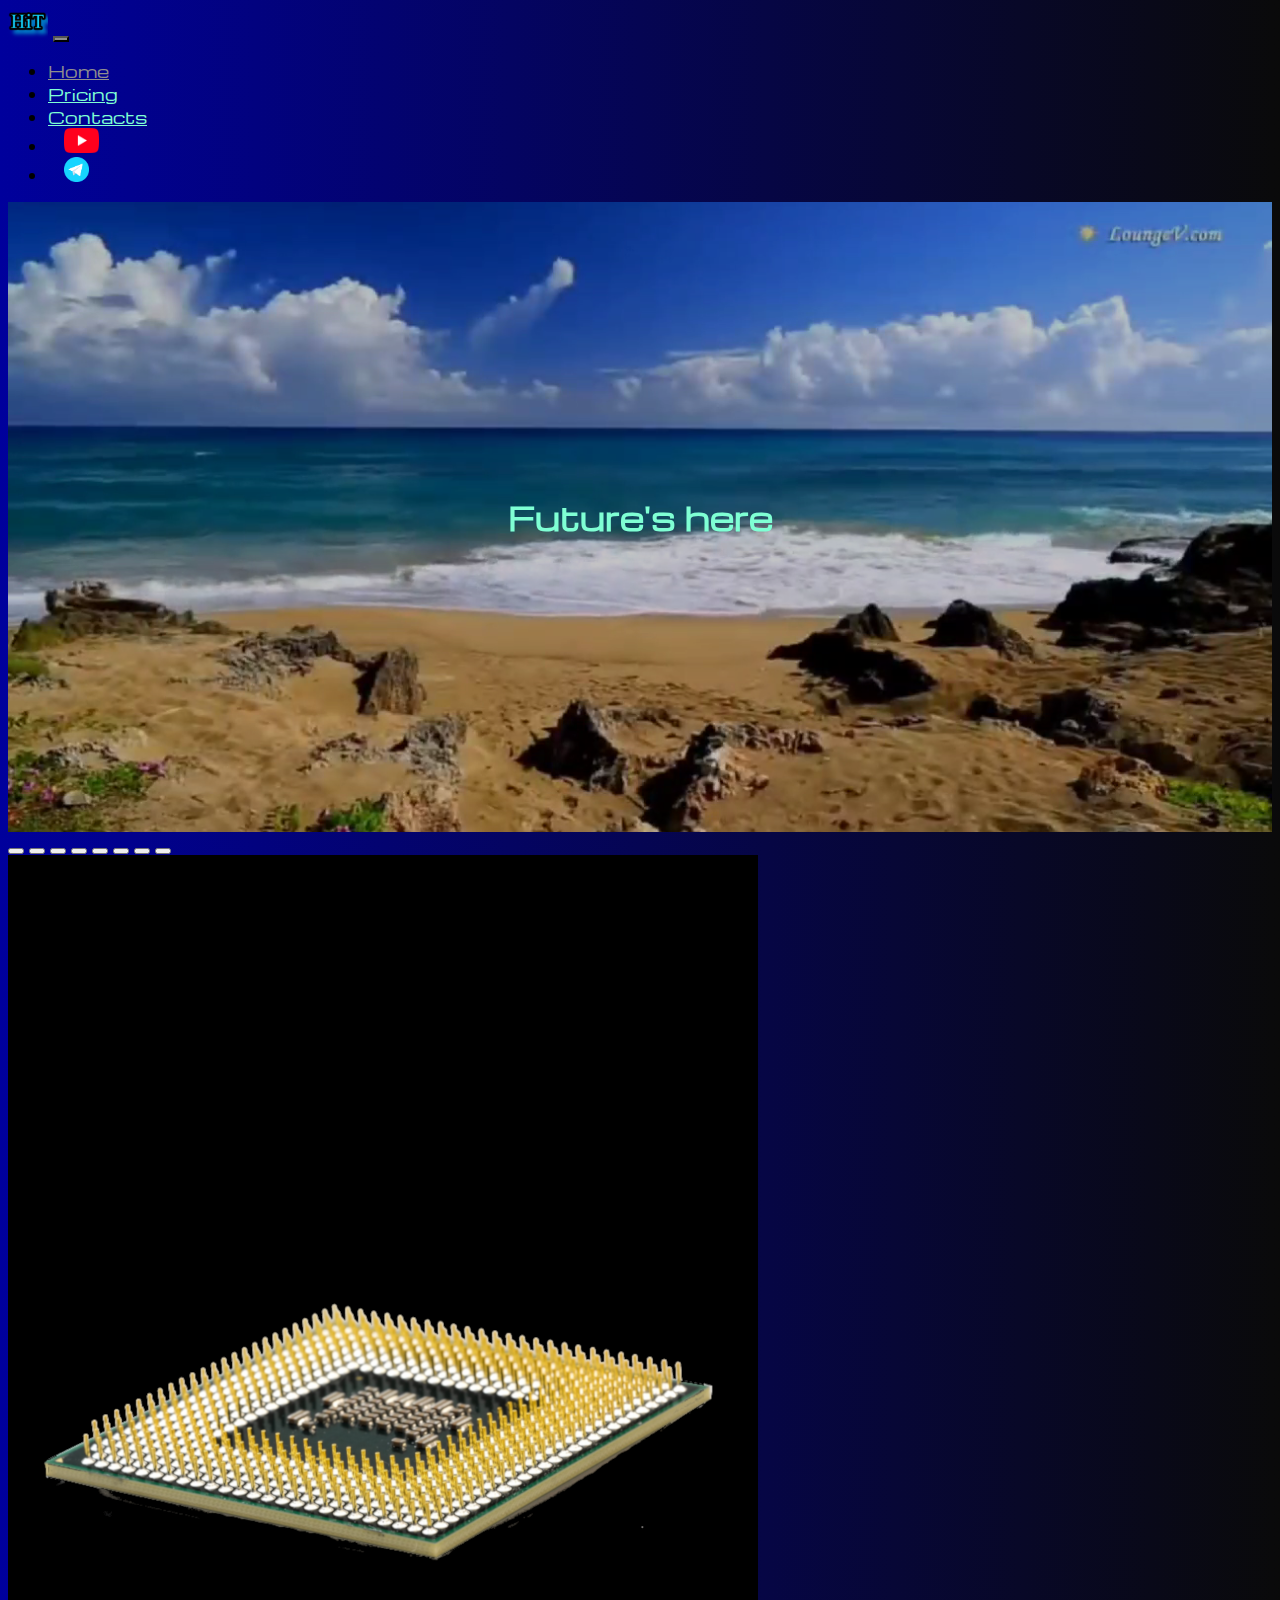
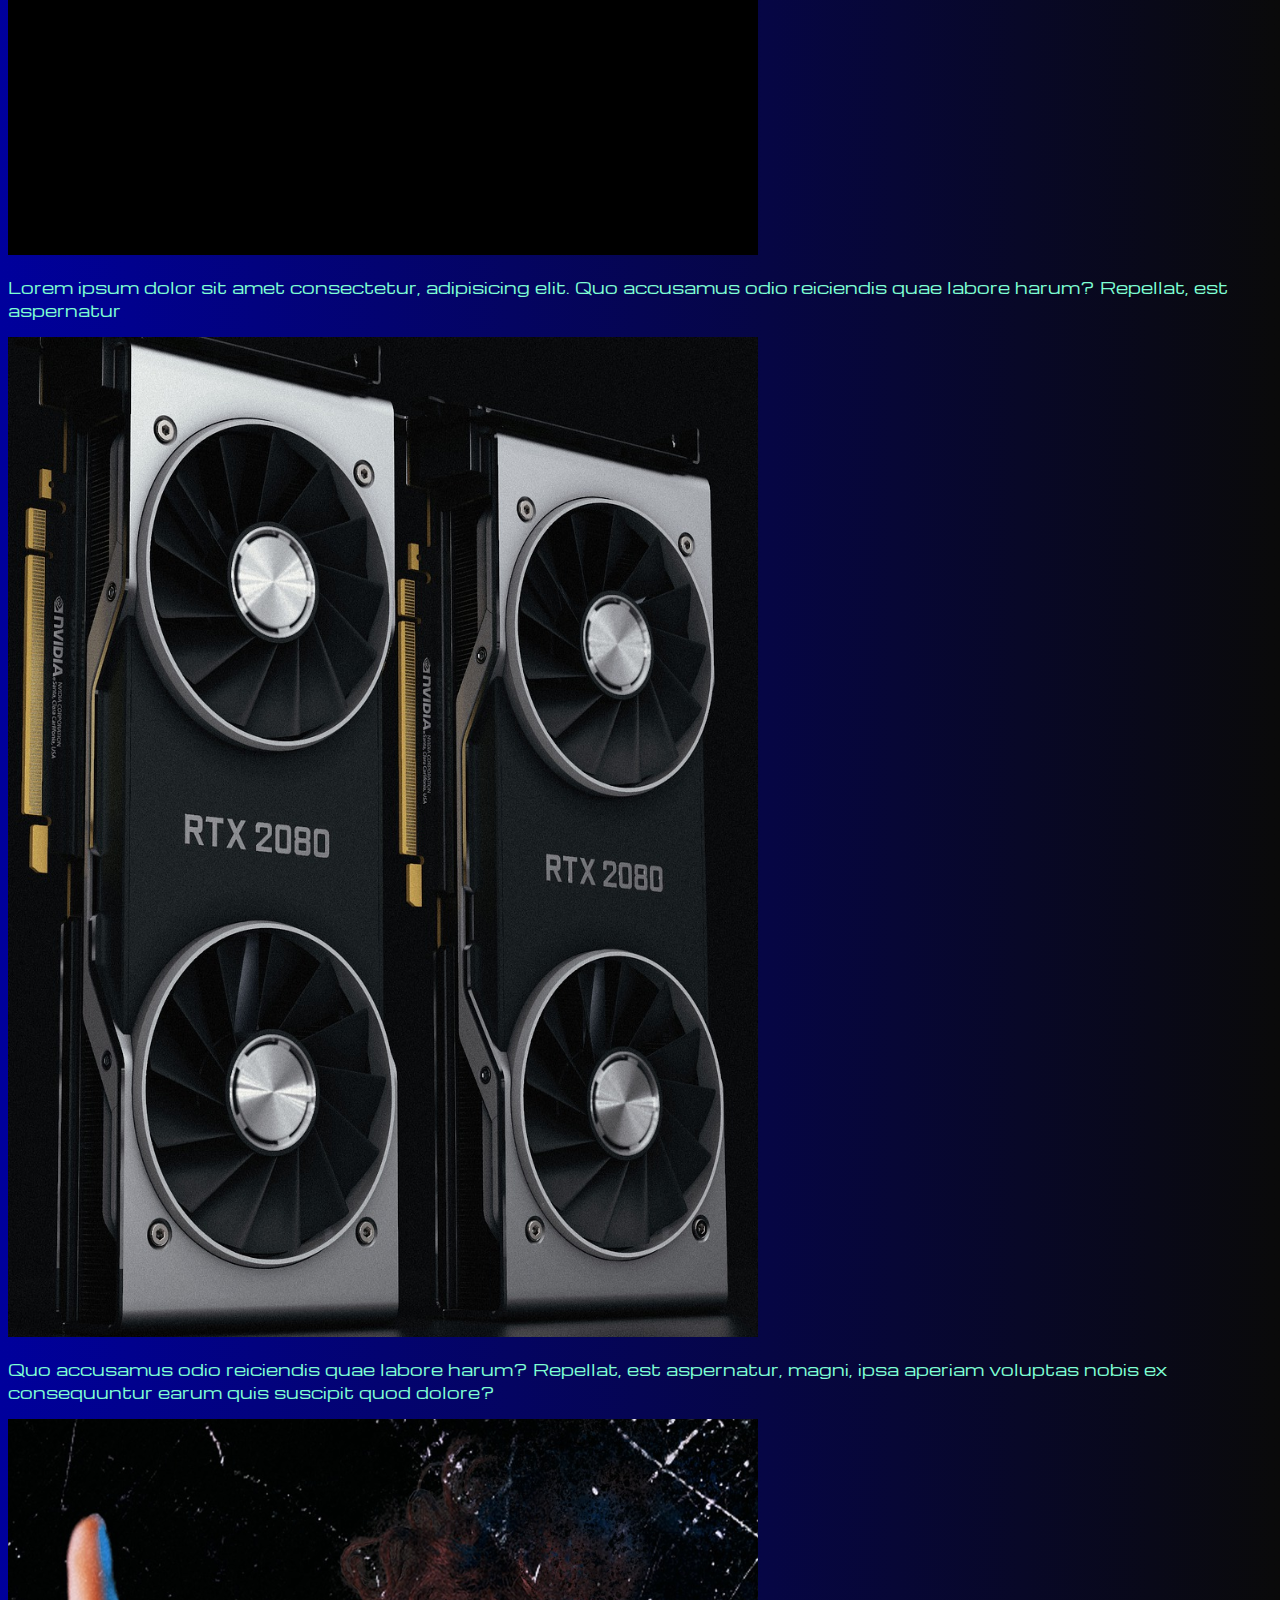
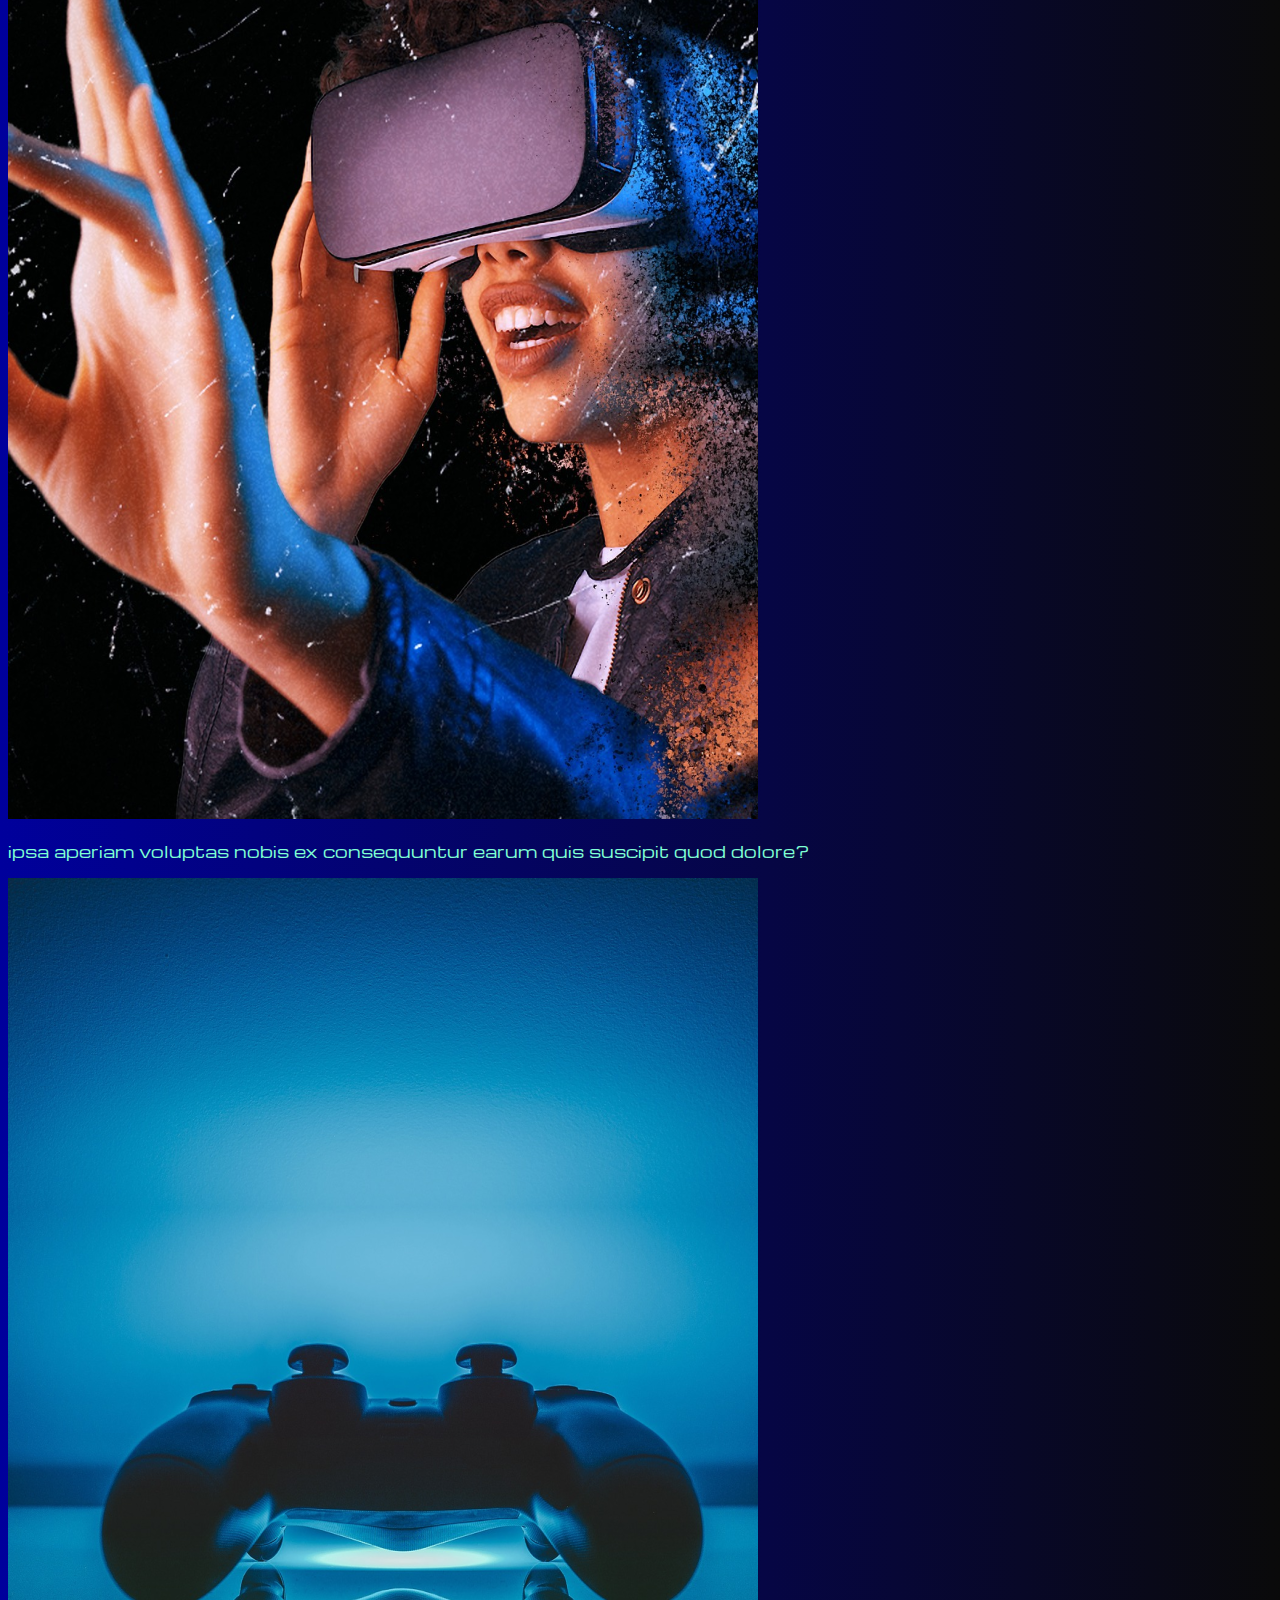
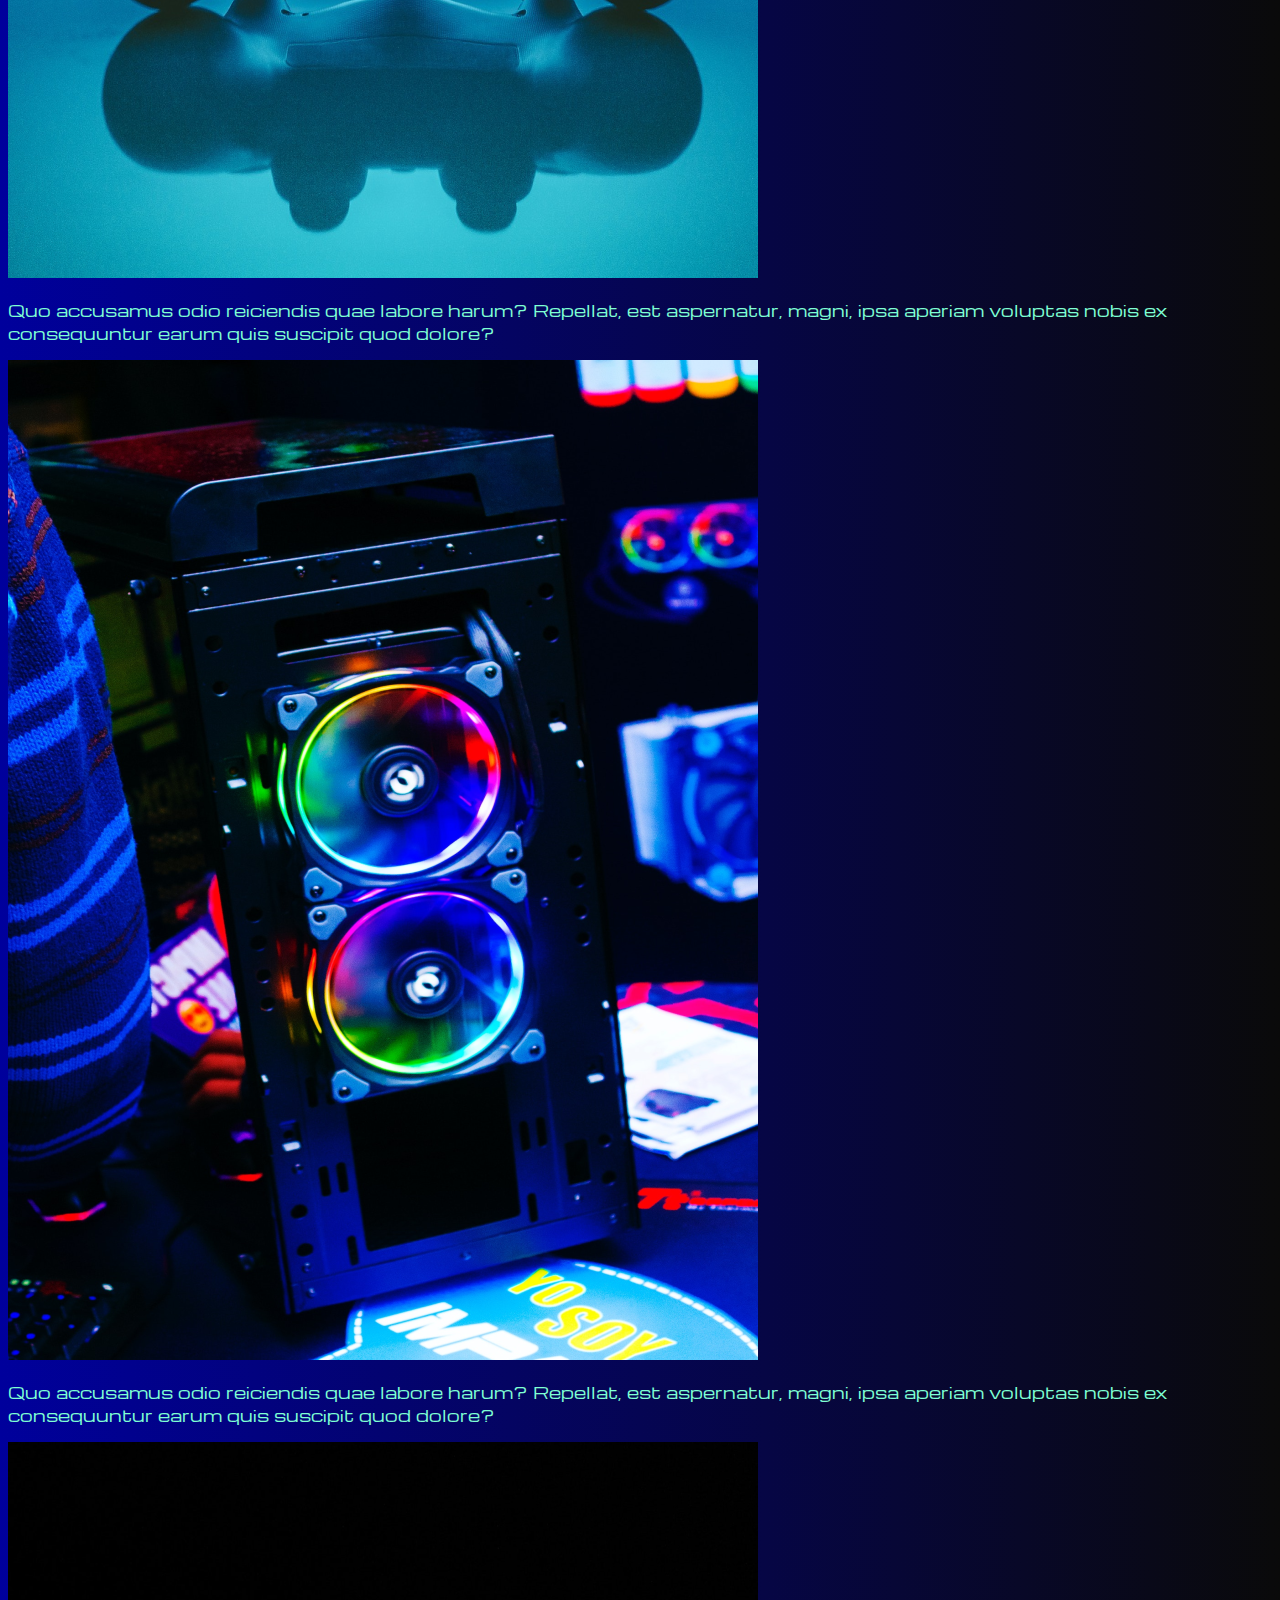
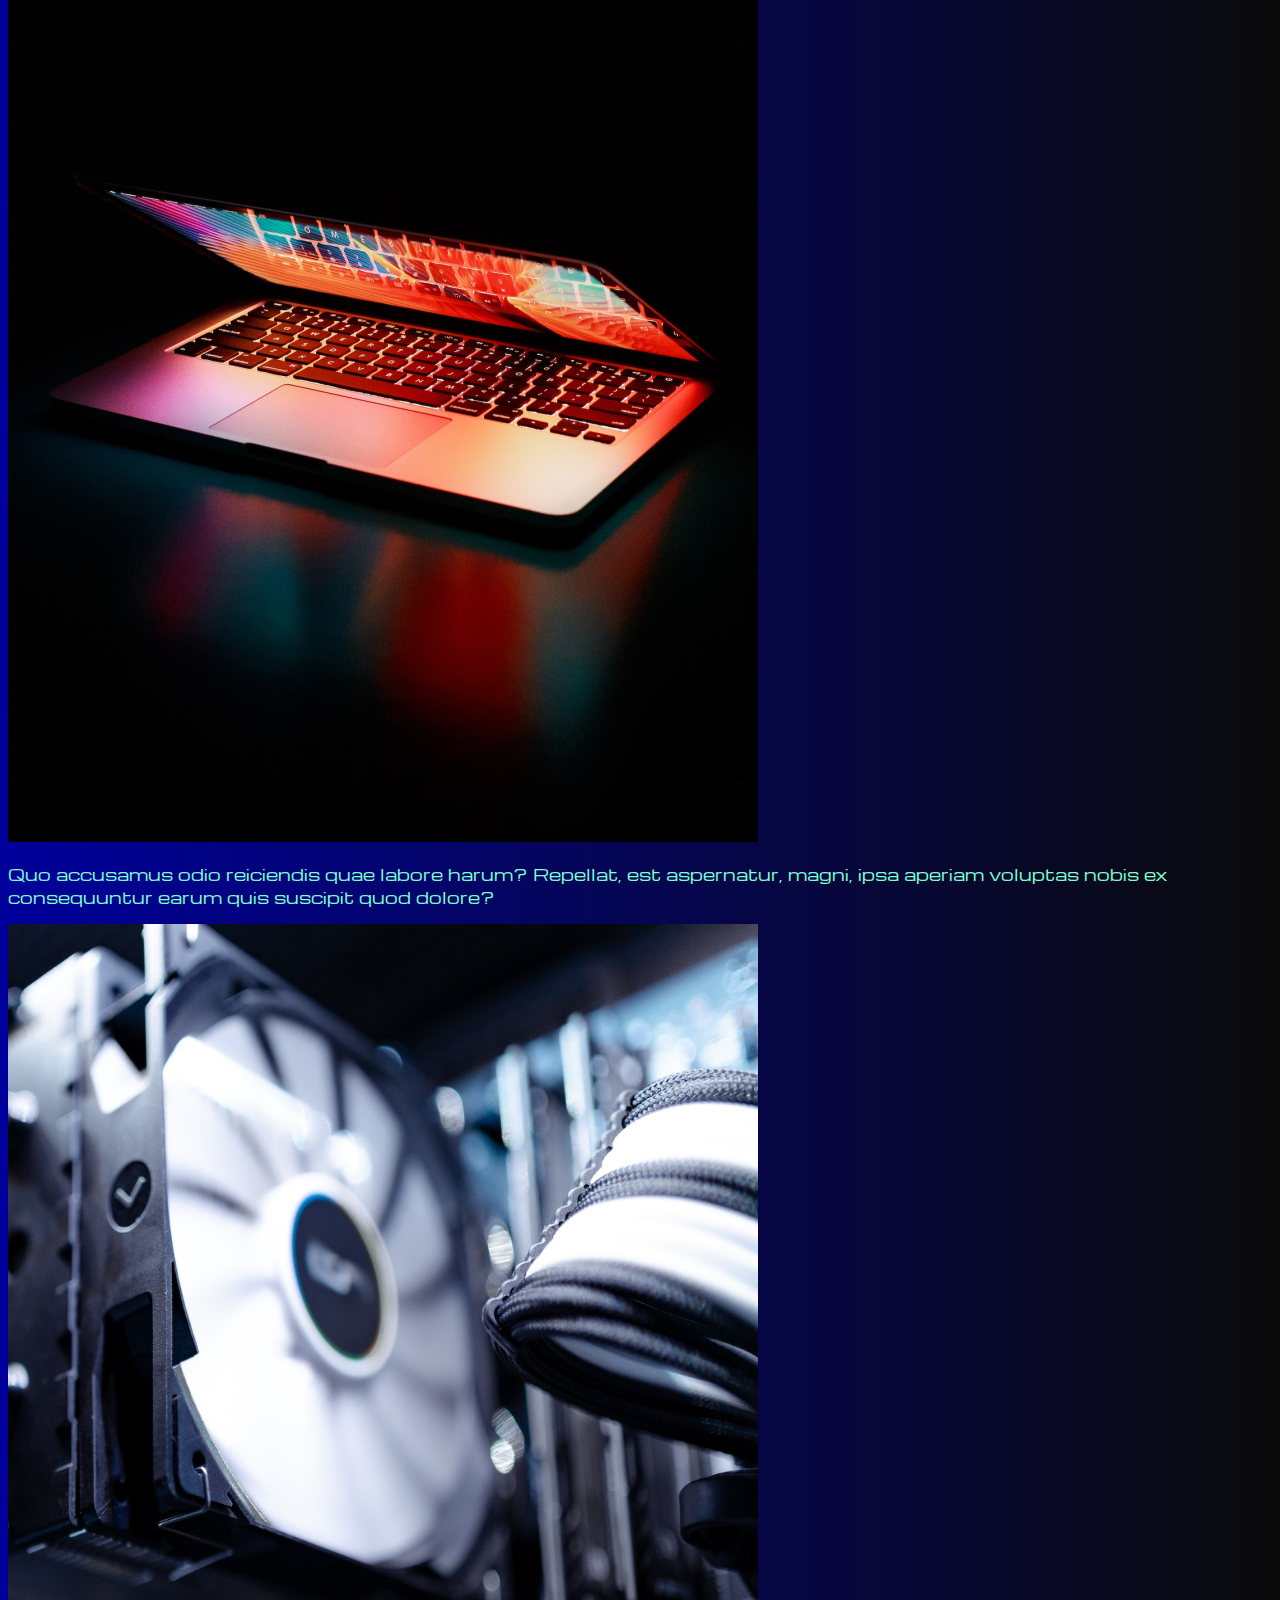
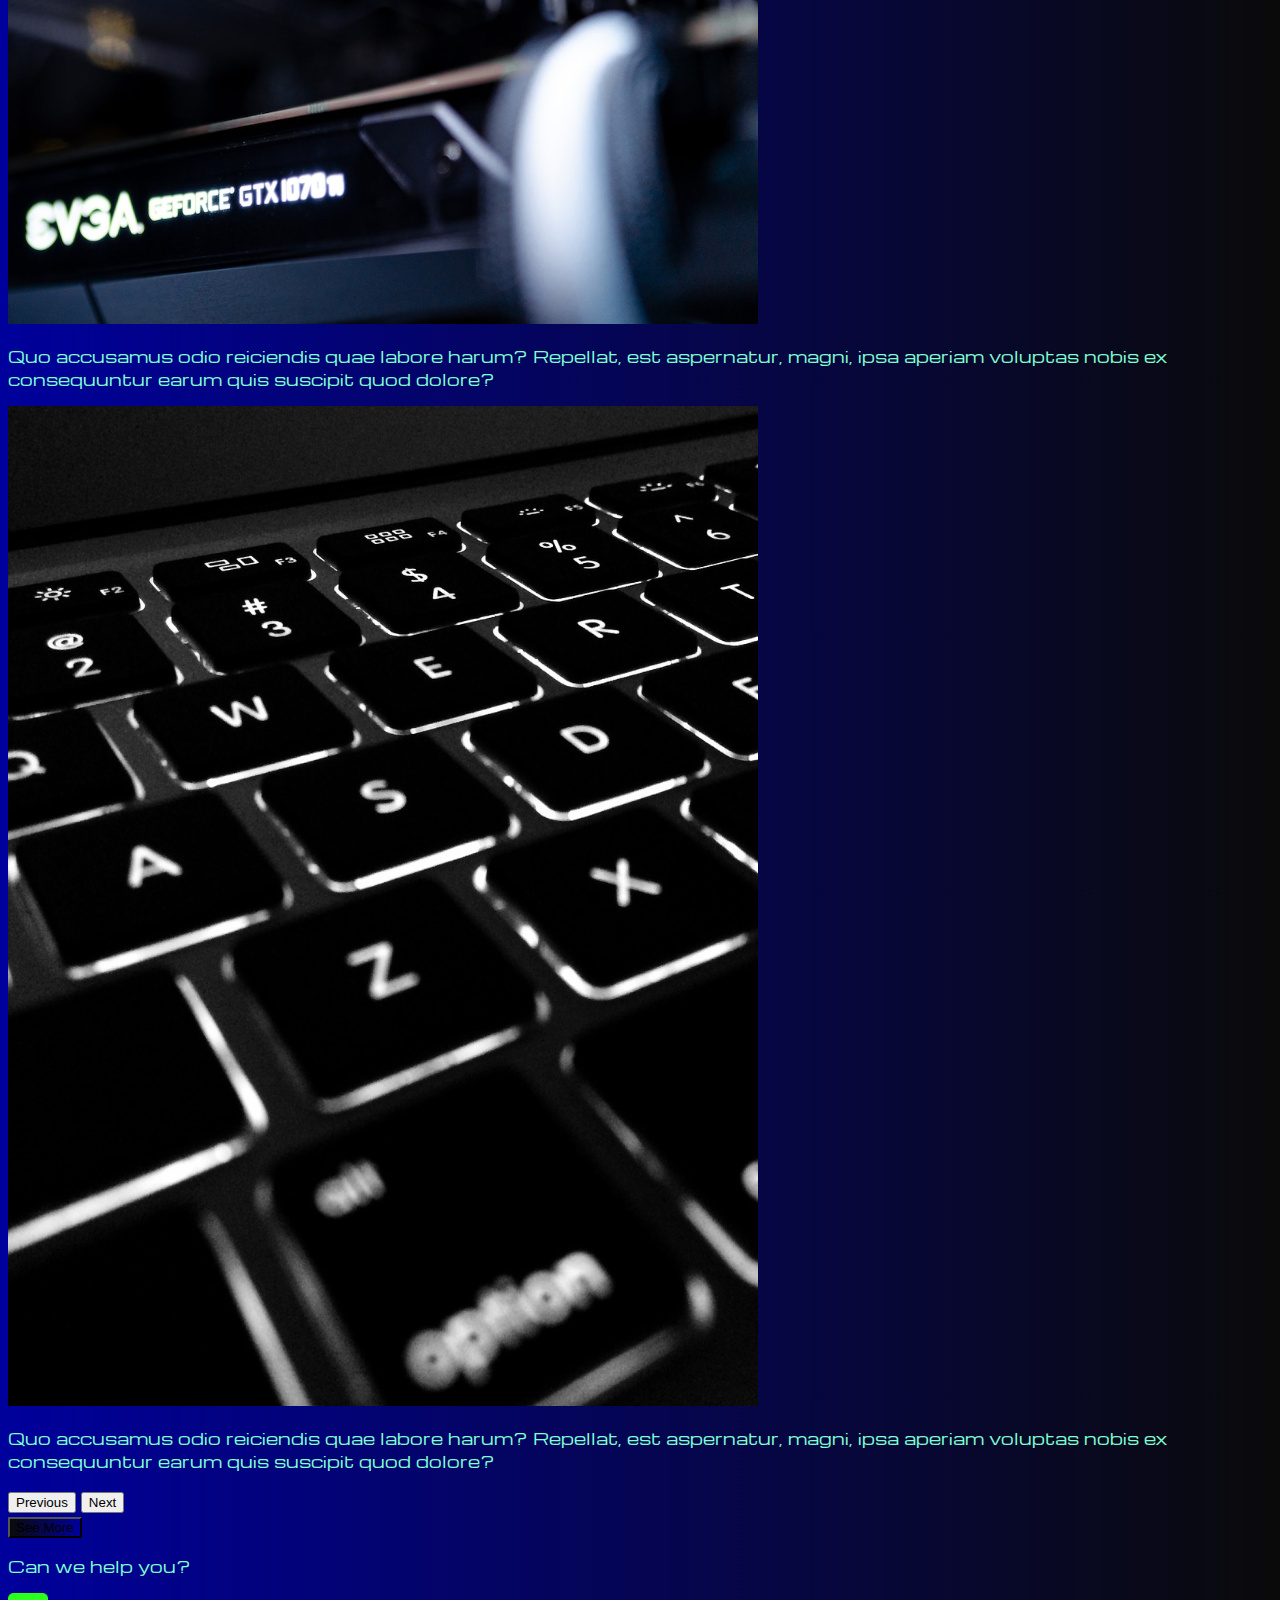
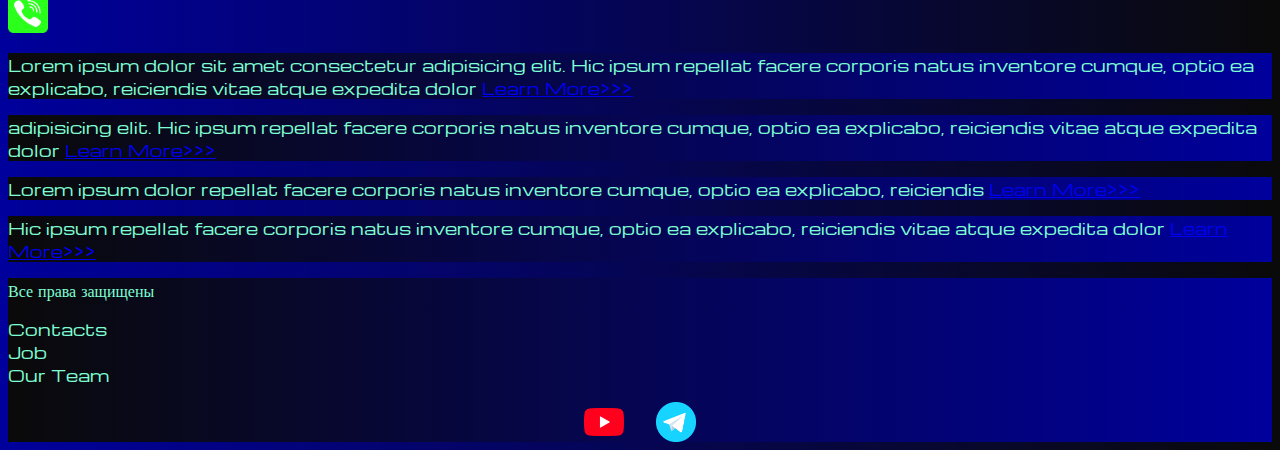
<file: index.html>
<!DOCTYPE html>
<html lang="en">

<head>
  <meta charset="UTF-8">
  <meta http-equiv="X-UA-Compatible" content="IE=edge">
  <meta name="viewport" content="width=device-width, initial-scale=1.0">
  <link href="https://cdn.jsdelivr.net/npm/bootstrap@5.3.0-alpha1/dist/css/bootstrap.min.css" rel="stylesheet"
    integrity="sha384-GLhlTQ8iRABdZLl6O3oVMWSktQOp6b7In1Zl3/Jr59b6EGGoI1aFkw7cmDA6j6gD" crossorigin="anonymous">
  <link rel="stylesheet" href="stales/mycss.css">
  <link rel="stylesheet" href="stales/bgvideo.css">

  <link rel="apple-touch-icon" sizes="180x180" href="files/favicon/apple-touch-icon.png">
  <link rel="icon" type="image/png" sizes="32x32" href="files/favicon/favicon-32x32.png">
  <link rel="icon" type="image/png" sizes="16x16" href="files/favicon/favicon-16x16.png">
  <link rel="manifest" href="files/favicon/site.webmanifest">



  <title>HiT</title>
</head>

<body>
  <header>
    <nav class="navbar navbar-expand-lg bg-dark">
      <div class="container-fluid">
        <a class="navbar-brand" href="/"><img src="files/logo.png" alt="..."></a>
        <button class="navbar-toggler" type="button" data-bs-toggle="collapse" data-bs-target="#navbarNavAltMarkup"
          aria-controls="navbarNavAltMarkup" aria-expanded="false" aria-label="Toggle navigation">
          <span class="navbar-toggler-icon"></span>
        </button>
        <div class="collapse navbar-collapse" id="navbarNavAltMarkup">
          <ul class="navbar-nav">
            <li class="nav-item">
              <a class="nav-link active" aria-current="page" href="/">Home</a>
            </li>
            <li class="nav-item">
              <a class="nav-link" href="pricing.html">Pricing</a>
            </li>
            <li class="nav-item">
              <a class="nav-link" href="pricing.html">Contacts</a>
            </li>
            <li class="nav-item">
              <a class="nav-link" href="pricing.html">
                <img style="width: 35px; margin-inline: 1em;" src="files/yt.png" ;" alt="...">
              </a>
            </li>
            <li class="nav-item">
              <a class="nav-link" href="pricing.html">
                <img style="width: 25px; margin-inline: 1em;" src="files/tg.png" alt="...">
              </a>
            </li>
          </ul>
        </div>
      </div>
    </nav>
  </header>


  <section>
    <div class="bgvideo">
      <video src="video/video_2023-02-28_22-08-36.mp4" type="video/mp4" autoplay muted loop></video>
      <div class="effect"></div>
      <div class="video-text">
        <h1>Future's here</h1>
      </div>
    </div>

    <div class="container-fluid mt-4">
      <div class="row">
        <div class="col-lg-1">
        </div>

        <div class="col-lg-8 col-md-12">
          <div class="row">

            <div id="carouselExampleIndicators" class="carousel slide" data-bs-ride="true"="">
              <div class="carousel-indicators">
                <button type="button" data-bs-target="#carouselExampleIndicators" data-bs-slide-to="0" class="active"
                  aria-current="true" aria-label="Slide 1"></button>
                <button type="button" data-bs-target="#carouselExampleIndicators" data-bs-slide-to="1"
                  aria-label="Slide 2"></button>
                <button type="button" data-bs-target="#carouselExampleIndicators" data-bs-slide-to="2"
                  aria-label="Slide 3"></button>
                <button type="button" data-bs-target="#carouselExampleIndicators" data-bs-slide-to="3"
                  aria-label="Slide 4"></button>
                <button type="button" data-bs-target="#carouselExampleIndicators" data-bs-slide-to="4"
                  aria-label="Slide 5"></button>
                <button type="button" data-bs-target="#carouselExampleIndicators" data-bs-slide-to="5"
                  aria-label="Slide 6"></button>
                <button type="button" data-bs-target="#carouselExampleIndicators" data-bs-slide-to="6"
                  aria-label="Slide 7"></button>
                <button type="button" data-bs-target="#carouselExampleIndicators" data-bs-slide-to="7"
                  aria-label="Slide 8"></button>
              </div>
              <div class="carousel-inner">
                <div class="carousel-item active">
                  <div class="d-block w-100">
                    <div class="row">
                      <div class="col-lg-6 col-md-6">
                        <img src="images/cpu.png" class="w-100" alt="...">
                      </div>
                      <div class="col-lg-6 col-md-6 slide-text">
                        <p>Lorem ipsum dolor sit amet consectetur, adipisicing elit. Quo accusamus
                          odio reiciendis
                          quae labore harum? Repellat, est aspernatur</p>
                      </div>
                    </div>
                  </div>
                </div>
                <div class="carousel-item">
                  <div class="d-block w-100">
                    <div class="row">
                      <div class="col-lg-6 col-md-6">
                        <img src="images/gpu.png" class="w-100" alt="...">
                      </div>
                      <div class="col-lg-6 col-md-6 slide-text">
                        <p> Quo accusamus odio reiciendis quae labore harum? Repellat, est
                          aspernatur, magni, ipsa
                          aperiam voluptas nobis ex consequuntur earum quis suscipit quod dolore?</p>
                      </div>
                    </div>
                  </div>
                </div>
                <div class="carousel-item">
                  <div class="d-block w-100">
                    <div class="row">
                      <div class="col-lg-6 col-md-6">
                        <img src="images/vr.png" class="w-100" alt="...">
                      </div>
                      <div class="col-lg-6 col-md-6 slide-text">
                        <p>ipsa aperiam voluptas nobis ex consequuntur earum quis suscipit quod
                          dolore?</p>
                      </div>
                    </div>
                  </div>
                </div>
                <div class="carousel-item">
                  <div class="d-block w-100">
                    <div class="row">
                      <div class="col-lg-6 col-md-6">
                        <img src="images/controller.png" class="w-100" alt="...">
                      </div>
                      <div class="col-lg-6 col-md-6 slide-text">
                        <p> Quo accusamus odio reiciendis quae labore harum? Repellat, est
                          aspernatur, magni, ipsa
                          aperiam voluptas nobis ex consequuntur earum quis suscipit quod dolore?</p>
                      </div>
                    </div>
                  </div>
                </div>
                <div class="carousel-item">
                  <div class="d-block w-100">
                    <div class="row">
                      <div class="col-lg-6 col-md-6">
                        <img src="images/gaming pc.png" class="w-100" alt="...">
                      </div>
                      <div class="col-lg-6 col-md-6 slide-text">
                        <p> Quo accusamus odio reiciendis quae labore harum? Repellat, est
                          aspernatur, magni, ipsa
                          aperiam voluptas nobis ex consequuntur earum quis suscipit quod dolore?</p>
                      </div>
                    </div>
                  </div>
                </div>
                <div class="carousel-item">
                  <div class="d-block w-100">
                    <div class="row">
                      <div class="col-lg-6 col-md-6">
                        <img src="images/laptop.png" class="w-100" alt="...">
                      </div>
                      <div class="col-lg-6 col-md-6 slide-text">
                        <p> Quo accusamus odio reiciendis quae labore harum? Repellat, est
                          aspernatur, magni, ipsa
                          aperiam voluptas nobis ex consequuntur earum quis suscipit quod dolore?</p>
                      </div>
                    </div>
                  </div>
                </div>
                <div class="carousel-item">
                  <div class="d-block w-100">
                    <div class="row">
                      <div class="col-lg-6 col-md-6">
                        <img src="images/other.png" class="w-100" alt="...">
                      </div>
                      <div class="col-lg-6 col-md-6 slide-text">
                        <p> Quo accusamus odio reiciendis quae labore harum? Repellat, est
                          aspernatur, magni, ipsa
                          aperiam voluptas nobis ex consequuntur earum quis suscipit quod dolore?</p>
                      </div>
                    </div>
                  </div>
                </div>
                <div class="carousel-item">
                  <div class="d-block w-100">
                    <div class="row">
                      <div class="col-lg-6 col-md-6">
                        <img src="images/acc.png" class="w-100" alt="...">
                      </div>
                      <div class="col-lg-6 col-md-6 slide-text">
                        <p> Quo accusamus odio reiciendis quae labore harum? Repellat, est
                          aspernatur, magni, ipsa
                          aperiam voluptas nobis ex consequuntur earum quis suscipit quod dolore?</p>
                      </div>
                    </div>
                  </div>
                </div>
              </div>
              <button class="carousel-control-prev" type="button" data-bs-target="#carouselExampleIndicators"
                data-bs-slide="prev">
                <span class="carousel-control-prev-icon" aria-hidden="true"></span>
                <span class="visually-hidden">Previous</span>
              </button>
              <button class="carousel-control-next" type="button" data-bs-target="#carouselExampleIndicators"
                data-bs-slide="next">
                <span class="carousel-control-next-icon" aria-hidden="true"></span>
                <span class="visually-hidden">Next</span>
              </button>
            </div>

            <div class="col-lg-12 col-md-12 text-center mt-4">
              <button type="button" class="btn btn-outline-primary btn-lg my-4">See More</button>
            </div>

            <div class="col-lg-12 col-md-12 text-center mt-4">
              <p>Can we help you?</p>
            </div>
            <div class="col-lg-12 col-md-12 text-center">
              <img class="call-anim" style="width: 40px;" src="files/phone.png" alt="...">

            </div>
          </div>
        </div>
        <div class="col-lg-3 col-md-12">
          <div class="row px-2">
            <div class="col-lg-12 sidebar my-4">
              <p>Lorem ipsum dolor sit amet consectetur adipisicing elit. Hic ipsum repellat facere corporis natus
                inventore
                cumque, optio ea explicabo, reiciendis vitae atque expedita dolor <a href="#">Learn More>>></a>
              </p>
            </div>
            <div class="col-lg-12 sidebar my-4">
              <p> adipisicing elit. Hic ipsum repellat facere corporis natus inventore
                cumque, optio ea explicabo, reiciendis vitae atque expedita dolor <a href="#">Learn More>>></a>
              </p>
            </div>
            <div class="col-lg-12 sidebar my-4">
              <p>Lorem ipsum dolor repellat facere corporis natus inventore
                cumque, optio ea explicabo, reiciendis <a href="#">Learn More>>></a></p>
            </div>
            <div class="col-lg-12 sidebar my-4">
              <p> Hic ipsum repellat facere corporis natus inventore
                cumque, optio ea explicabo, reiciendis vitae atque expedita dolor <a href="#">Learn More>>></a>
              </p>
            </div>
          </div>
        </div>


      </div>
    </div>
  </section>

  <footer>
    <div class="conteiner-fluid">
      <div class="row">
        <div class="col-lg-4 col-md-12 footer-text text-center">
          <p>Все права защищены</p>
        </div>
        <div class="col-lg-4 col-md-12 footer-text text-center">
          <p>Contacts <br>Job <br>Our Team</p>
        </div>
        <div class="col-lg-4 col-md-12 media-links">
          <img style="width: 40px; margin-inline: 1em;" src="files/yt.png" alt="...">
          <img style="width: 40px; margin-inline: 1em;" src="files/tg.png" alt="...">
        </div>
      </div>
    </div>
  </footer>

  <script src="https://cdn.jsdelivr.net/npm/bootstrap@5.3.0-alpha1/dist/js/bootstrap.bundle.min.js"
    integrity="sha384-w76AqPfDkMBDXo30jS1Sgez6pr3x5MlQ1ZAGC+nuZB+EYdgRZgiwxhTBTkF7CXvN"
    crossorigin="anonymous"></script>
</body>

</html>
</file>
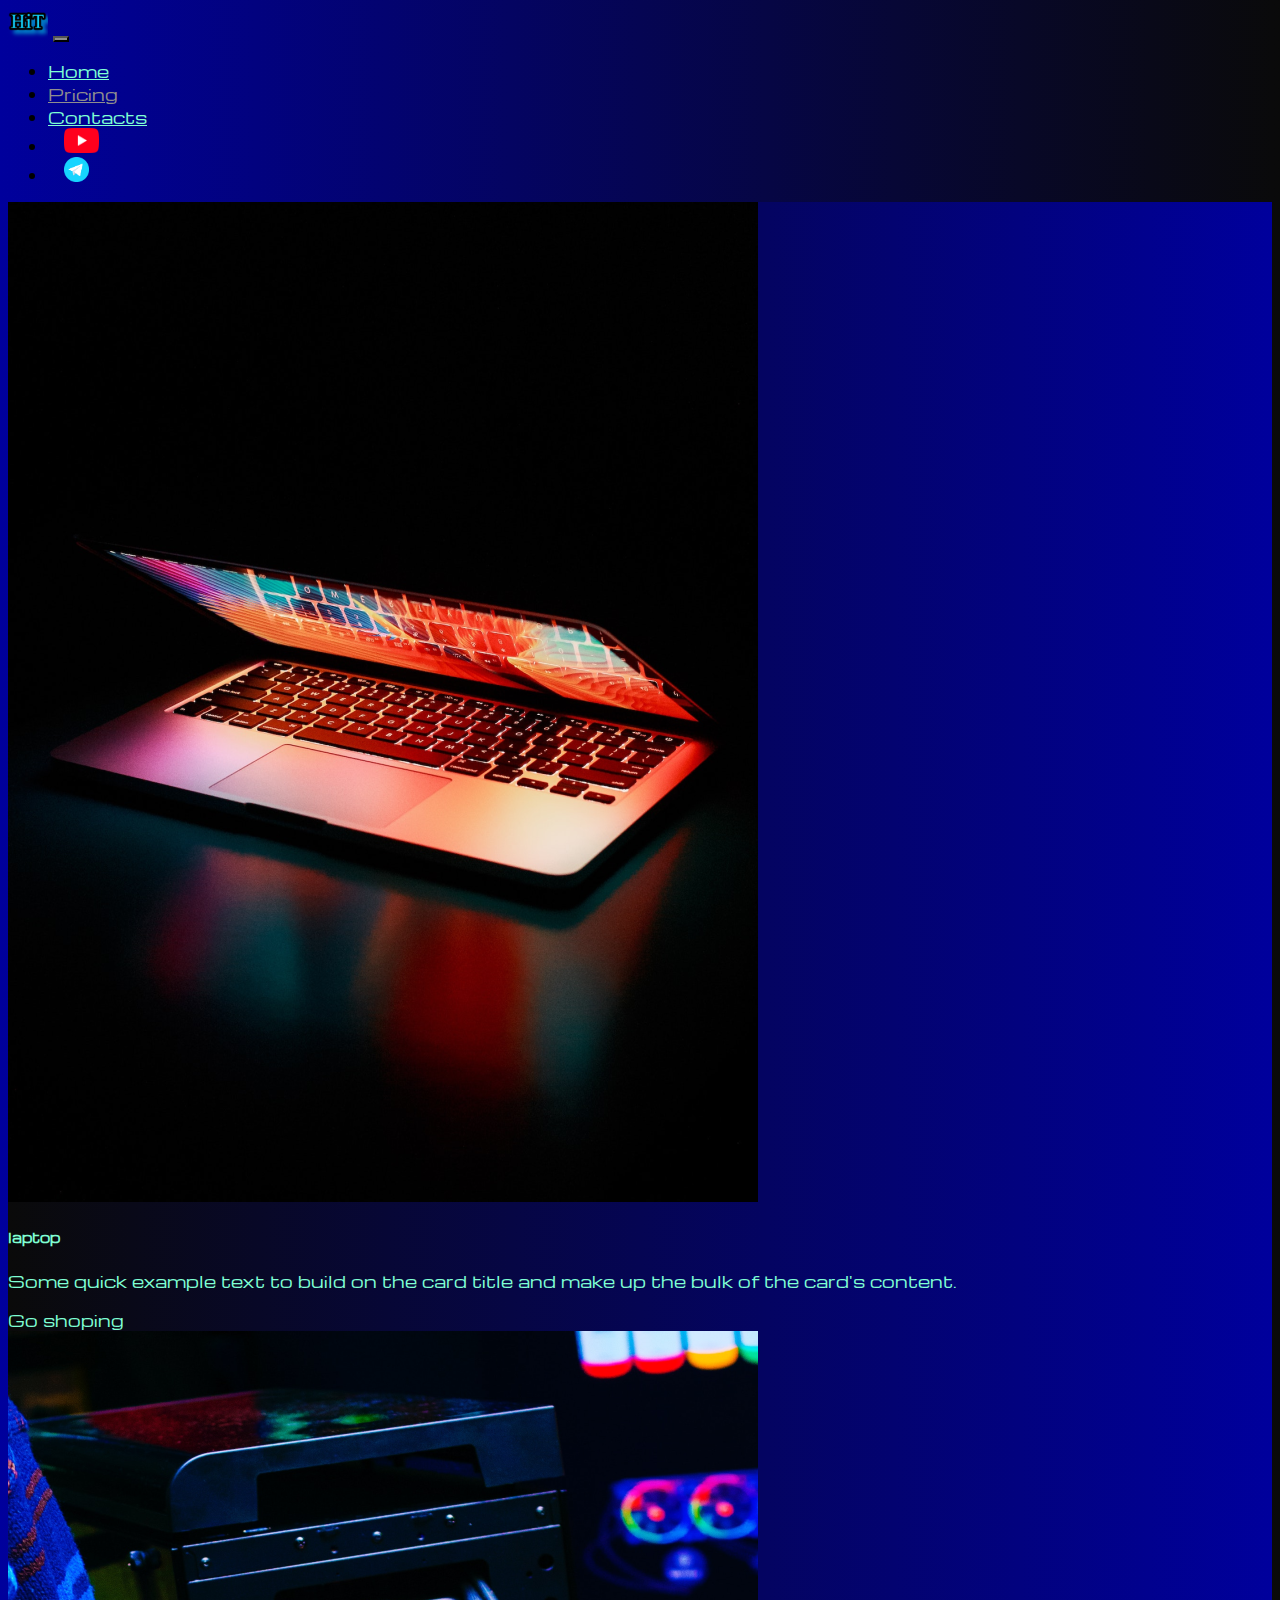
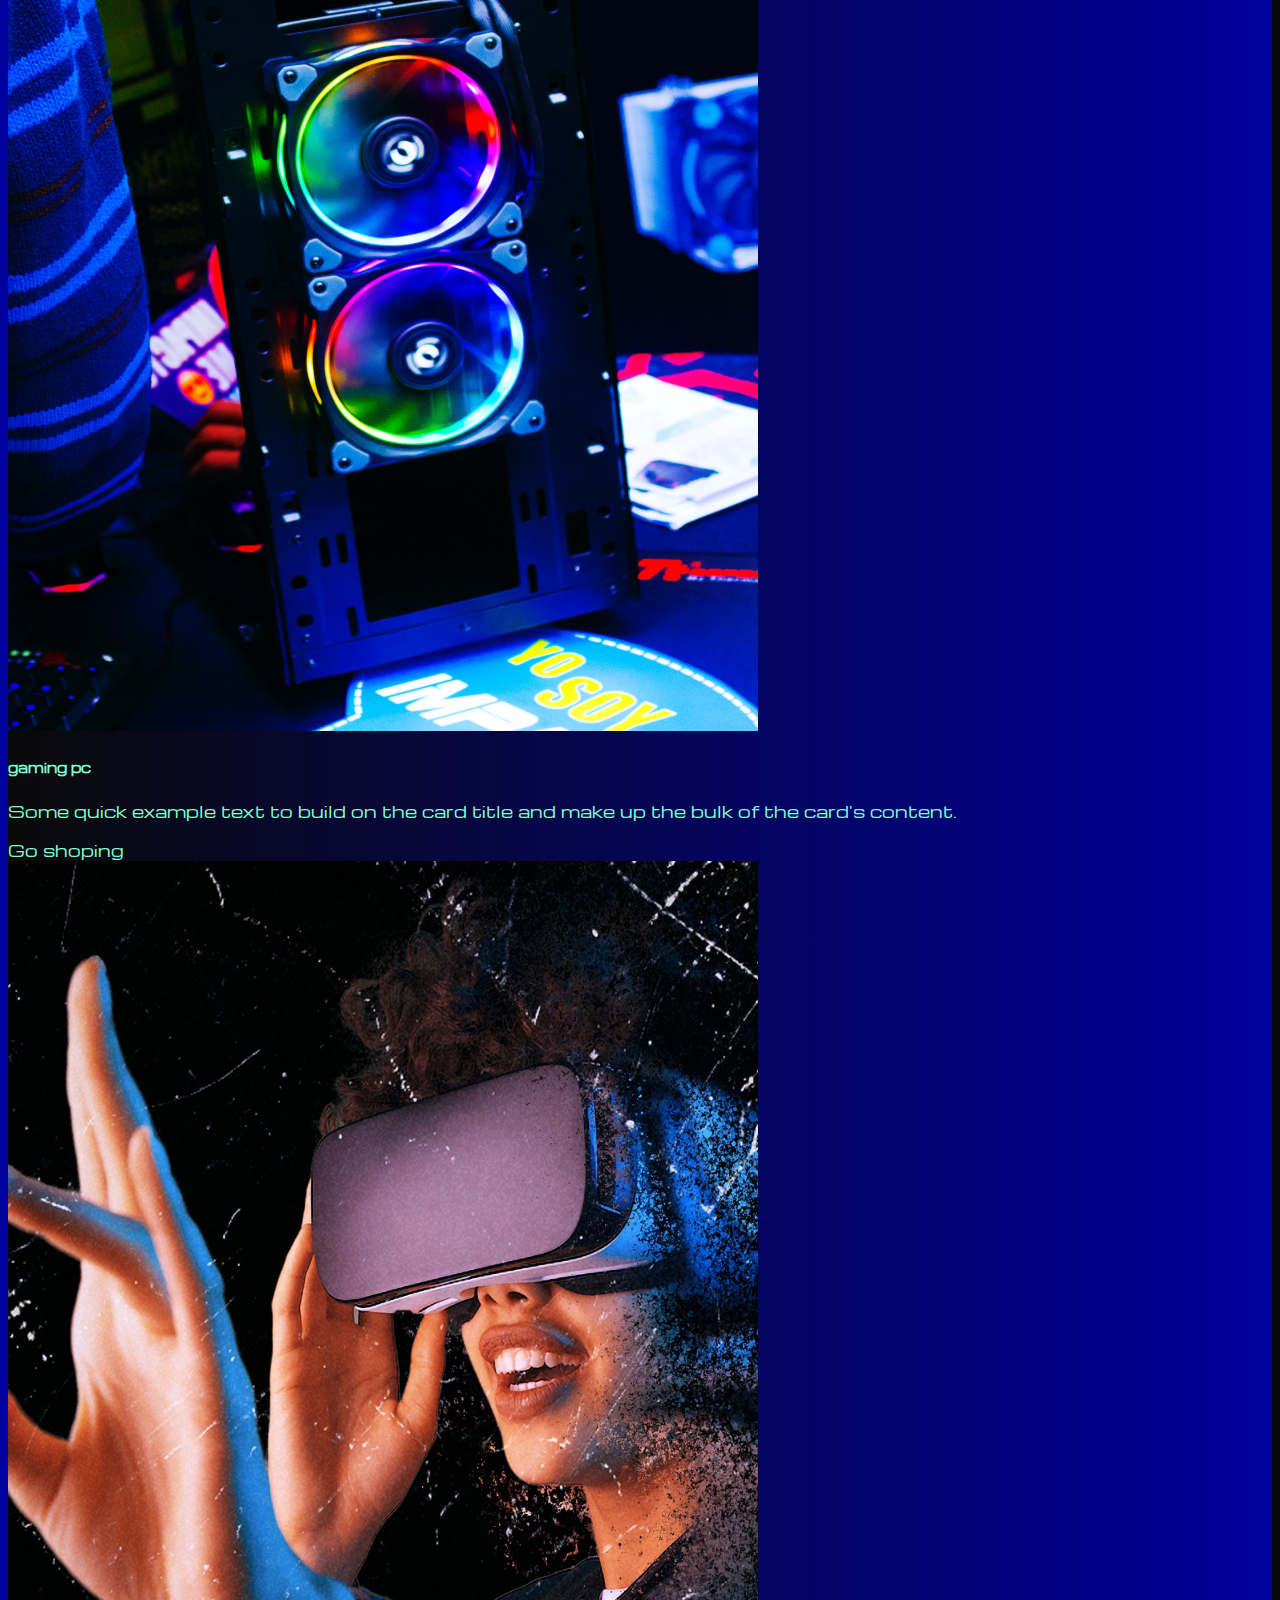
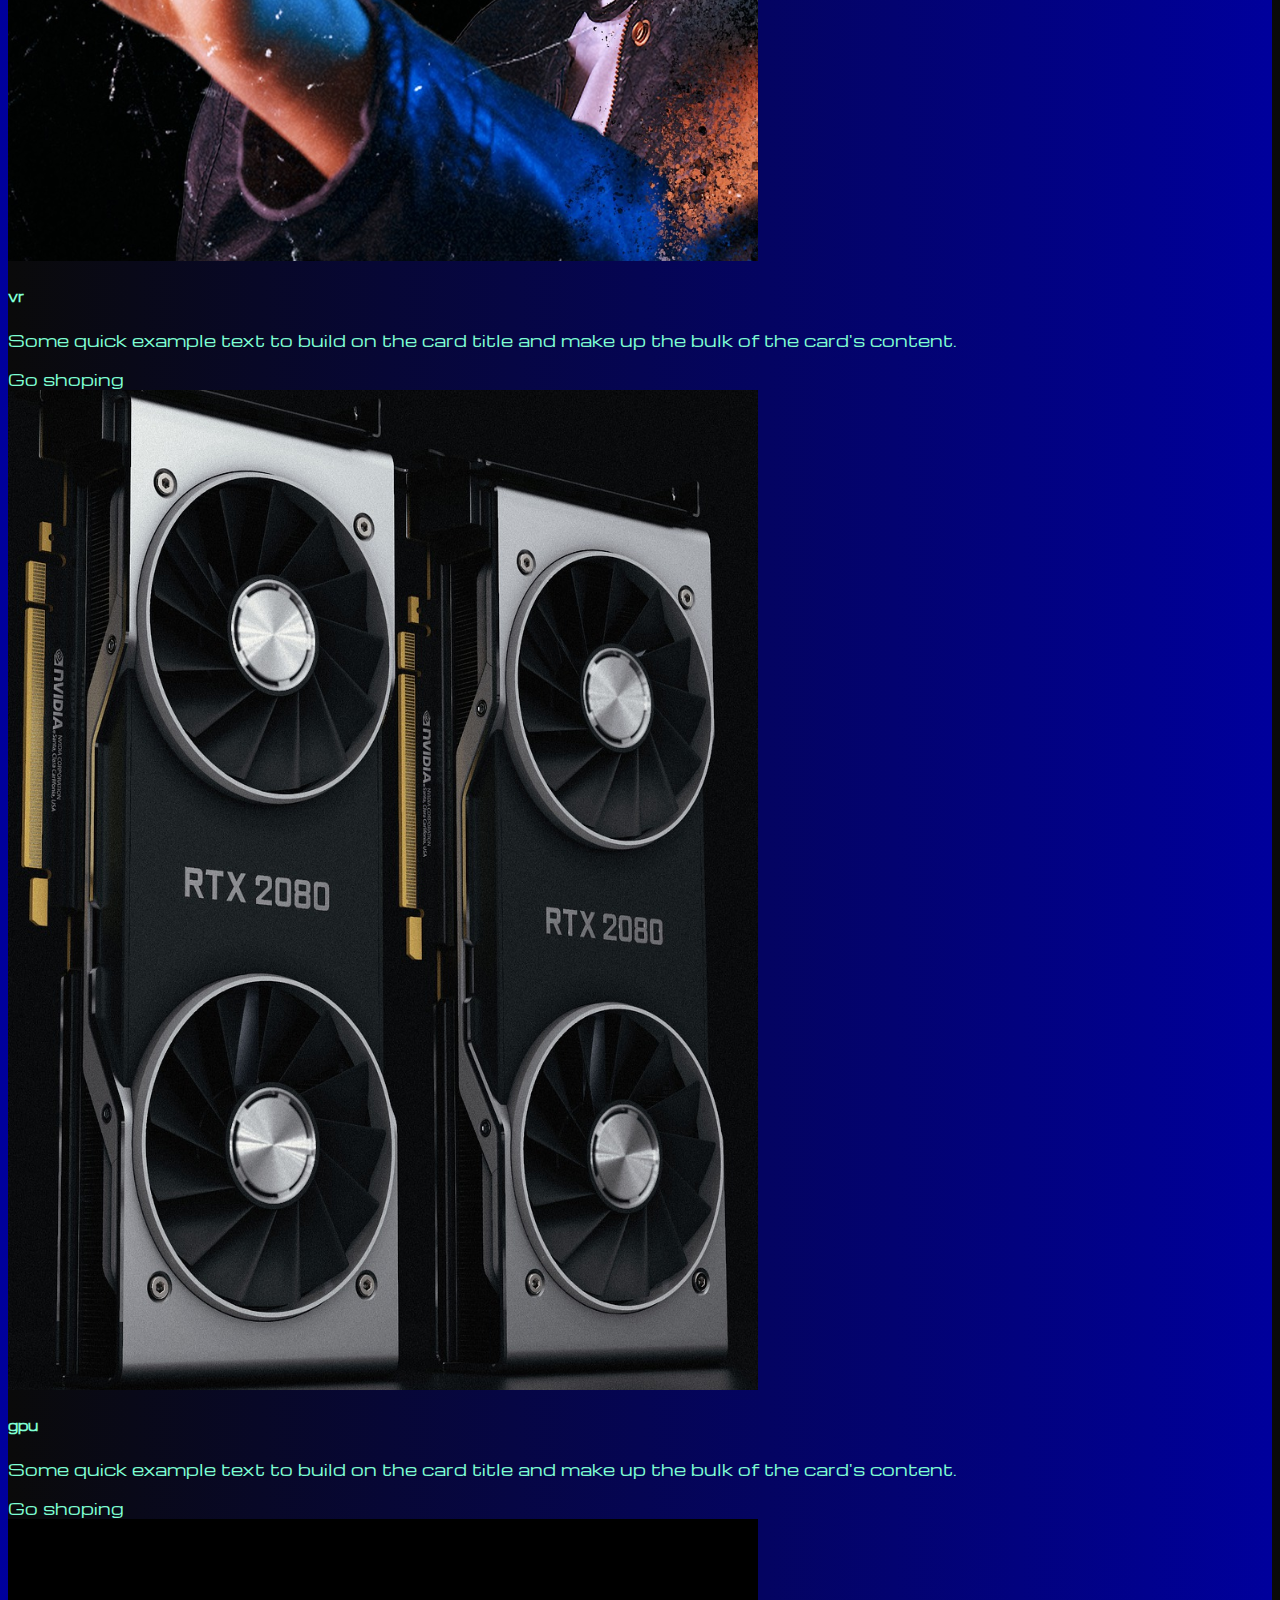
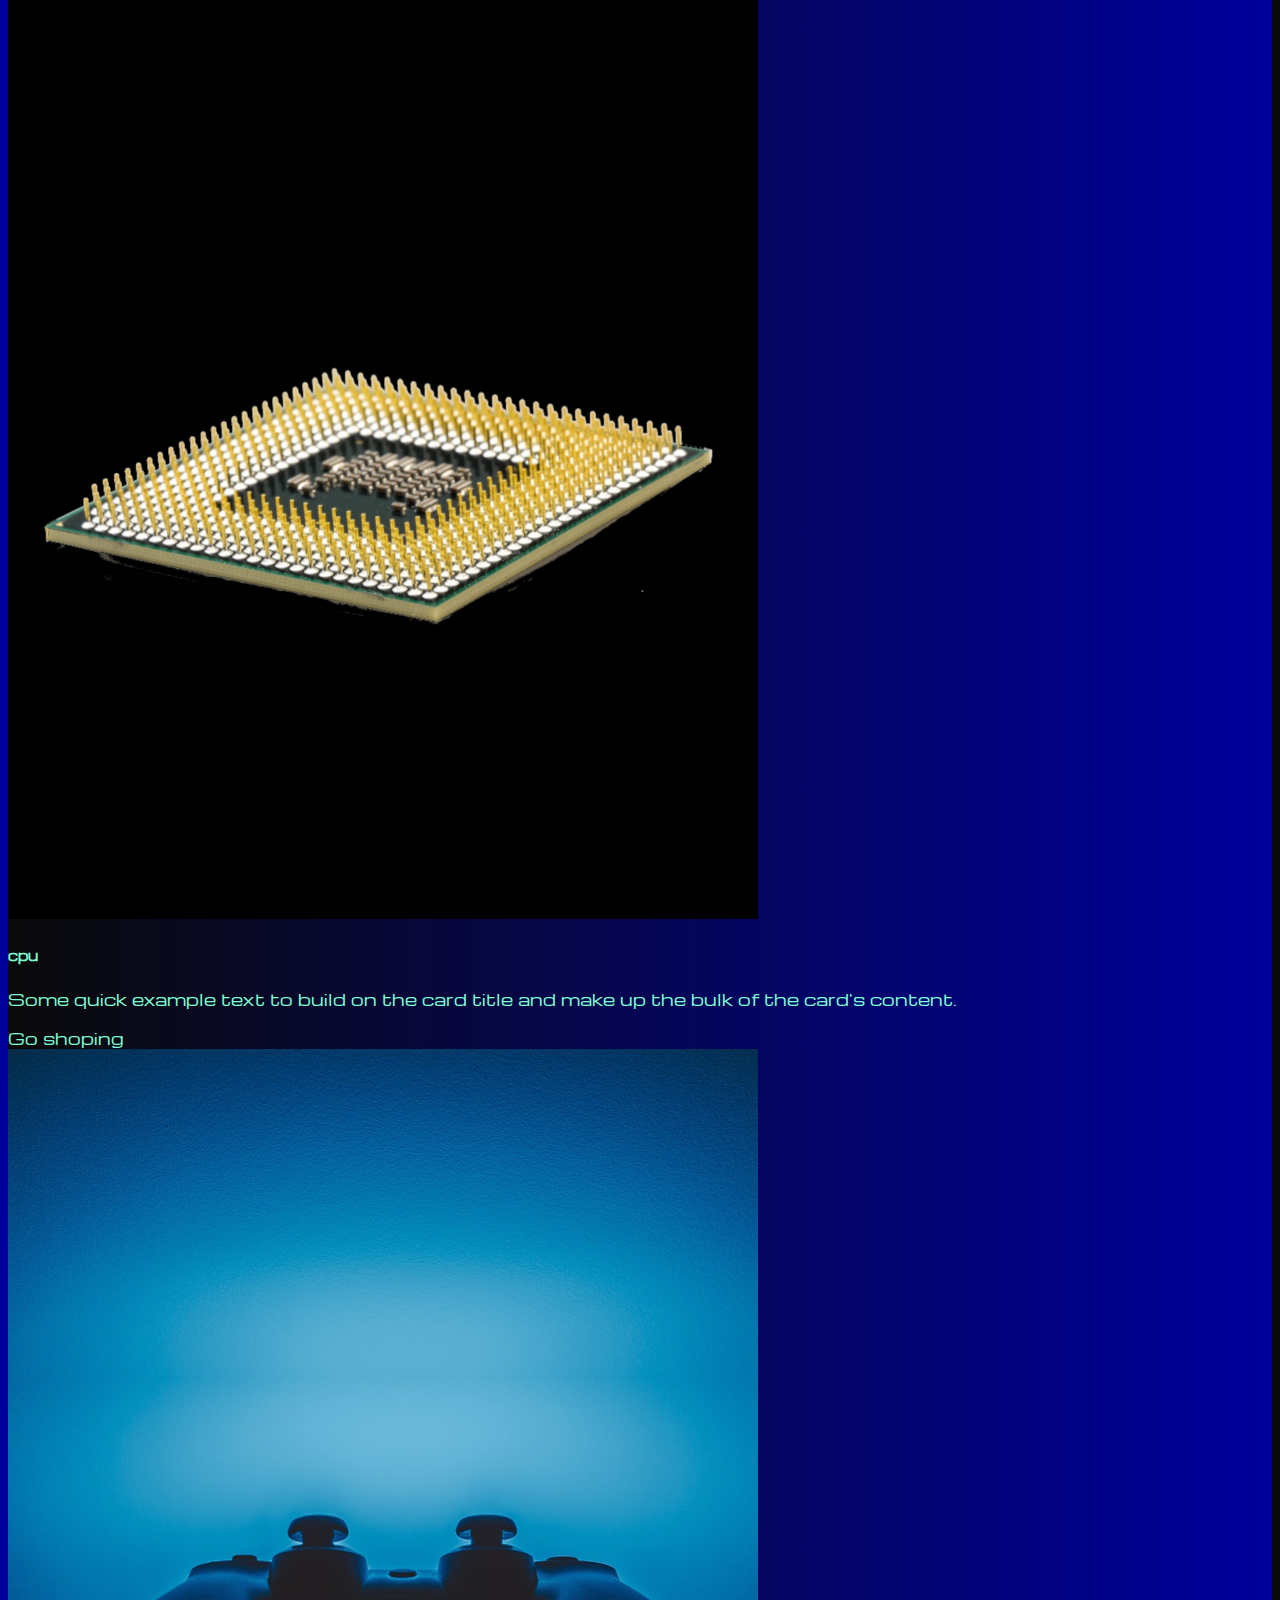
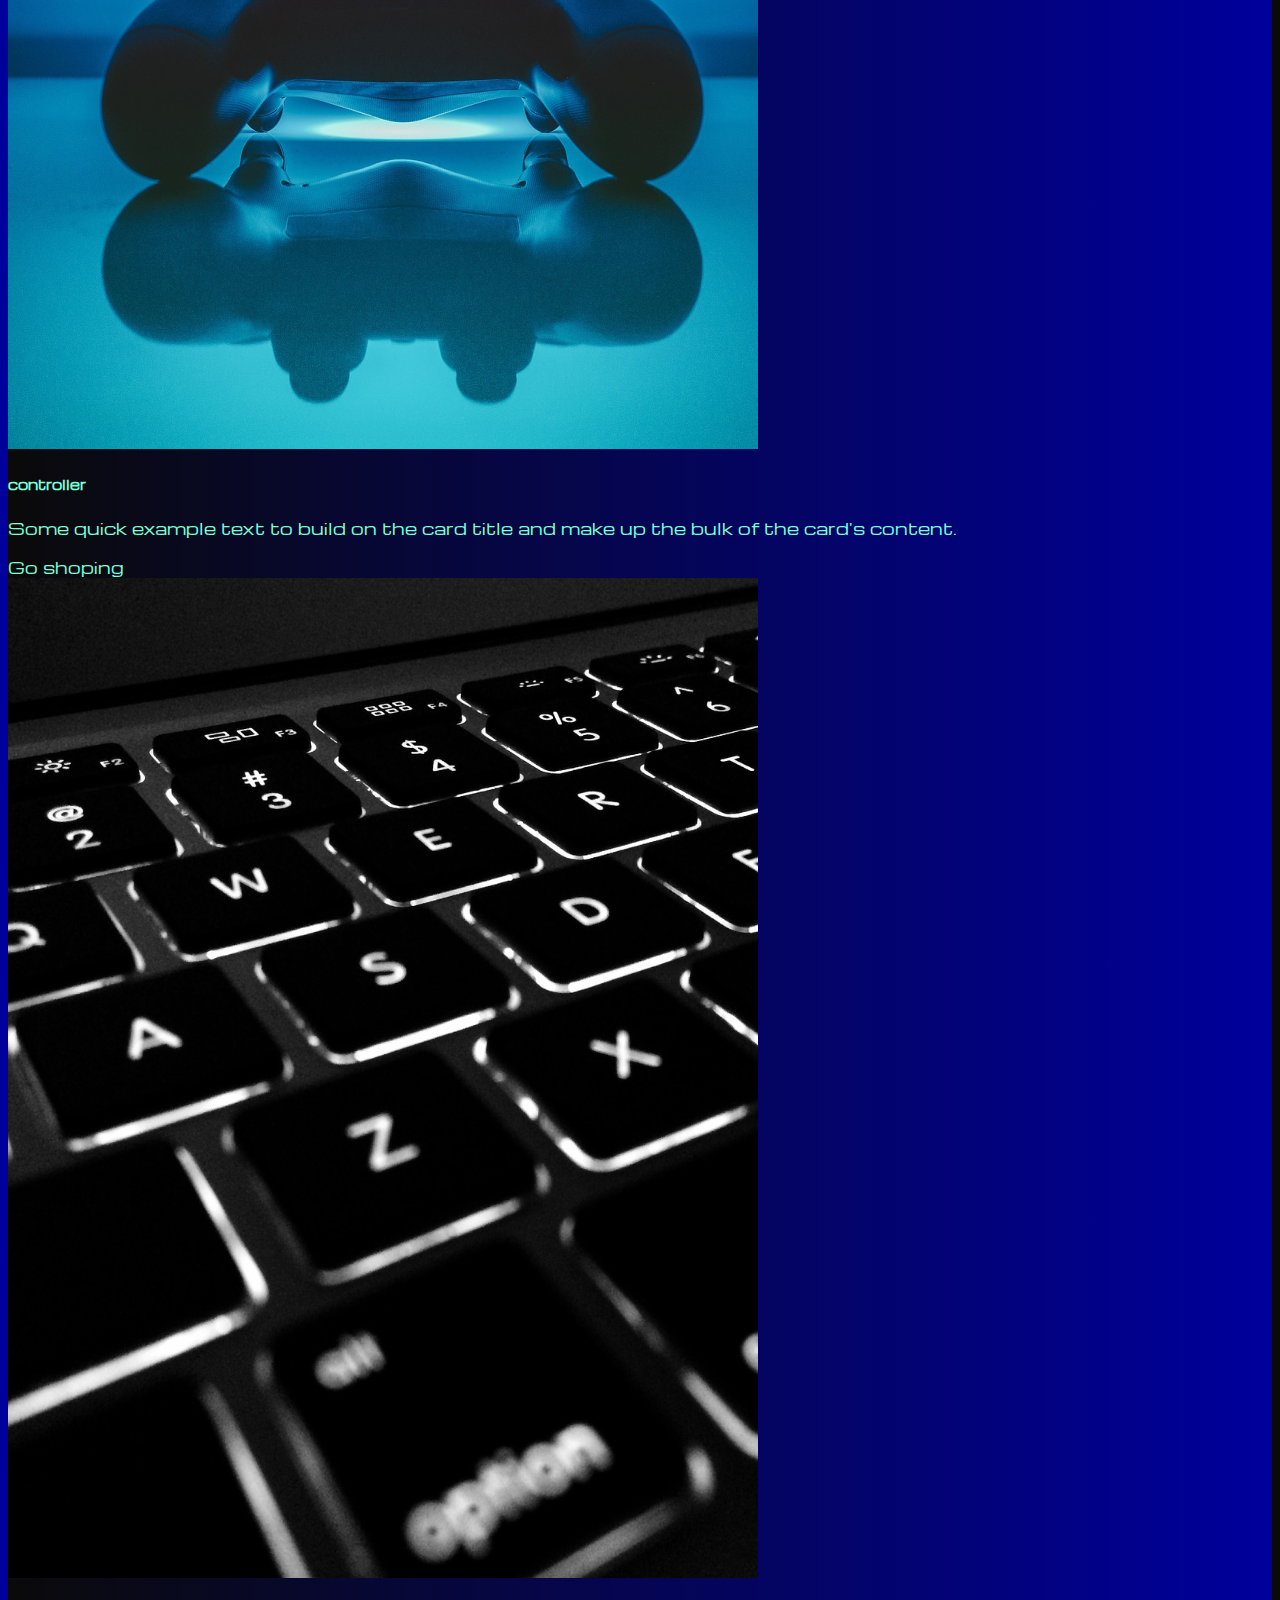
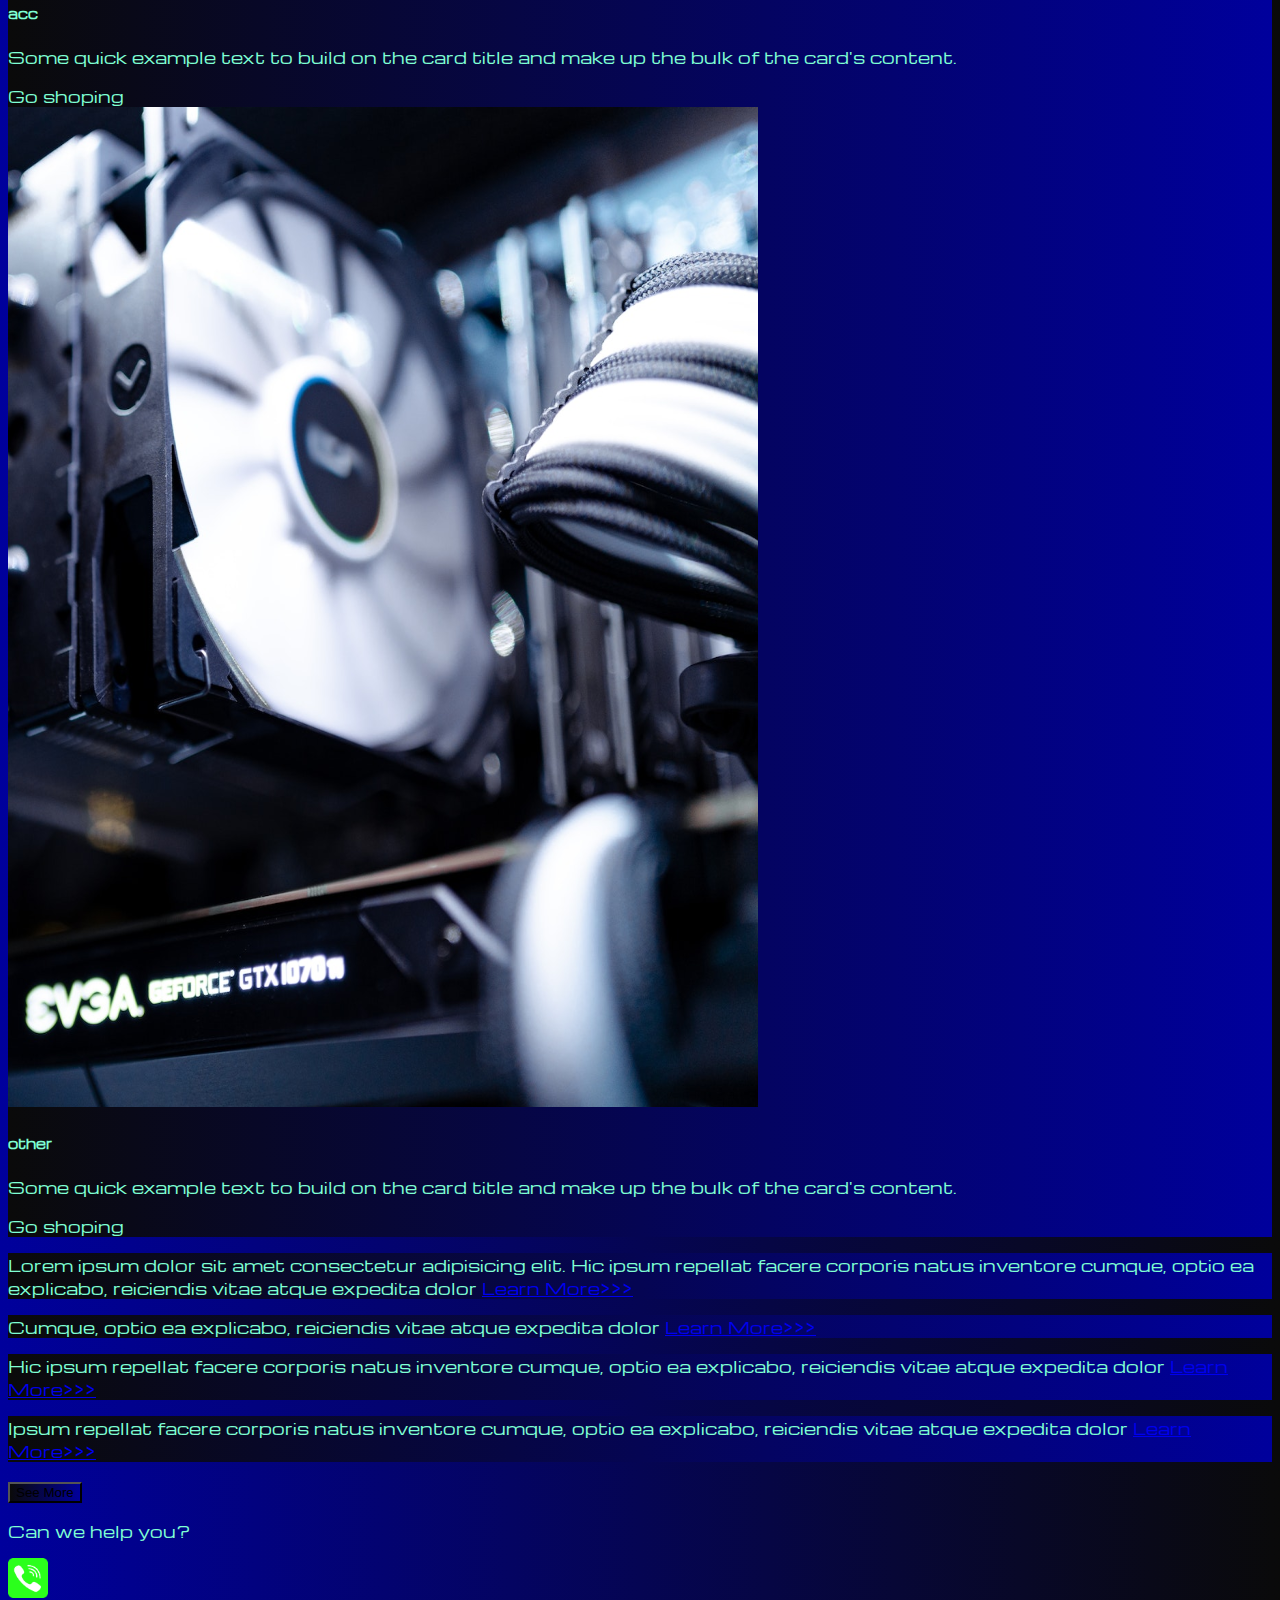
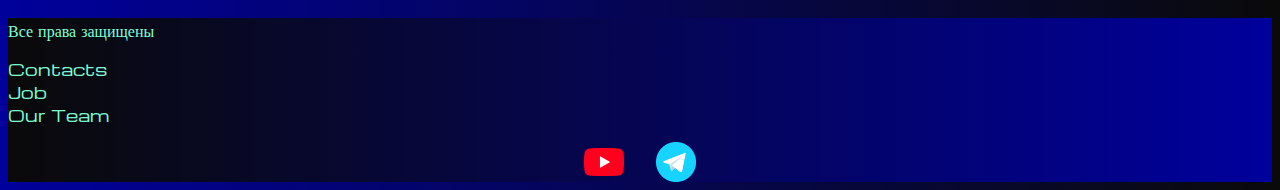
<file: pricing.html>
<!DOCTYPE html>
<html lang="en">

<head>
  <meta charset="UTF-8">
  <meta http-equiv="X-UA-Compatible" content="IE=edge">
  <meta name="viewport" content="width=device-width, initial-scale=1.0">
  <link href="https://cdn.jsdelivr.net/npm/bootstrap@5.3.0-alpha1/dist/css/bootstrap.min.css" rel="stylesheet"
    integrity="sha384-GLhlTQ8iRABdZLl6O3oVMWSktQOp6b7In1Zl3/Jr59b6EGGoI1aFkw7cmDA6j6gD" crossorigin="anonymous">
  <link rel="stylesheet" href="stales/mycss.css">
  <link rel="apple-touch-icon" sizes="180x180" href="files/favicon/apple-touch-icon.png">
  <link rel="icon" type="image/png" sizes="32x32" href="files/favicon/favicon-32x32.png">
  <link rel="icon" type="image/png" sizes="16x16" href="files/favicon/favicon-16x16.png">
  <link rel="manifest" href="files/favicon/site.webmanifest">
  <title>Hit</title>
</head>

<body>

  <head>
    <nav class="navbar navbar-expand-lg bg-dark">
      <div class="container-fluid">
        <a class="navbar-brand" href="/"><img src="files/logo.png" alt="..."></a>
        <button class="navbar-toggler" type="button" data-bs-toggle="collapse" data-bs-target="#navbarNavAltMarkup"
          aria-controls="navbarNavAltMarkup" aria-expanded="false" aria-label="Toggle navigation">
          <span class="navbar-toggler-icon"></span>
        </button>
        <div class="collapse navbar-collapse" id="navbarNavAltMarkup">
          <ul class="navbar-nav">
            <li class="nav-item">
              <a class="nav-link" aria-current="page" href="/">Home</a>
            </li>
            <li class="nav-item">
              <a class="nav-link active" href="pricing.html">Pricing</a>
            </li>
            <li class="nav-item">
              <a class="nav-link" href="pricing.html">Contacts</a>
            </li>
            <li class="nav-item">
              <a class="nav-link" href="pricing.html">
                <img style="width: 35px; margin-inline: 1em;" src="files/yt.png" ;" alt="...">
              </a>
            </li>
            <li class="nav-item">
              <a class="nav-link" href="pricing.html">
                <img style="width: 25px; margin-inline: 1em;" src="files/tg.png" alt="...">
              </a>
            </li>
          </ul>
        </div>
      </div>
    </nav>
  </head>
  <section>
    <div class="container-fluid mt-4">
      <div class="row">
        <div class="col-lg-1">
        </div>
        <div class="col-lg-8 col-md-12">
          <div class="row">
            <div class="col-lg-4 col-md-6 mt-4">
              <div class="card">
                <a href="#"><img src="images/laptop.png" class="card-img-top" alt="laptop"></a>
                <div class="card-body">
                  <h5 class="card-title"><a href="#">laptop</a></h5>
                  <p class="card-text"><a href="#">
                      Some quick example text to build on the card title and make up the bulk of the
                      card's content.
                    </a>
                  </p>
                  <a href="#" class="btn btn-primary">Go shoping</a>
                </div>
              </div>
            </div>
            <div class="col-lg-4 col-md-6 mt-4">
              <div class="card">
                <a href="#"><img src="images/gaming pc.png" class="card-img-top" alt="gaming pc"></a>
                <div class="card-body">
                  <h5 class="card-title"><a href="#">gaming pc</a></h5>
                  <p class="card-text"><a href="#">
                      Some quick example text to build on the card title and make up the bulk of the
                      card's content.
                    </a>
                  </p>
                  <a href="#" class="btn btn-primary">Go shoping</a>
                </div>
              </div>
            </div>
            <div class="col-lg-4 col-md-6 mt-4">
              <div class="card">
                <a href="#"><img src="images/vr.png" class="card-img-top" alt="vr"></a>
                <div class="card-body">
                  <a href="#">
                    <h5 class="card-title">vr</h5>
                  </a>
                  <p class="card-text"><a href="#">
                      Some quick example text to build on the card title and make up the bulk of the
                      card's content.
                    </a></p>
                  <a href="#" class="btn btn-primary">Go shoping</a>
                </div>
              </div>
            </div>

            <div class="col-lg-4 col-md-6 mt-4">
              <div class="card">
                <a href="#"><img src="images/gpu.png" class="card-img-top" alt="gpu"></a>
                <div class="card-body">
                  <a href="#">
                    <h5 class="card-title">gpu</h5>
                  </a>
                  <p class="card-text"><a href="#">
                      Some quick example text to build on the card title and make up the bulk of the
                      card's content.</p>
                  </a>
                  <a href="#" class="btn btn-primary">Go shoping</a>
                </div>
              </div>
            </div>
            <div class="col-lg-4 col-md-6 mt-4">
              <div class="card">
                <a href="#"><img src="images/cpu.png" class="card-img-top" alt="cpu"></a>
                <div class="card-body">
                  <a href="#">
                    <h5 class="card-title">cpu</h5>
                  </a>
                  <p class="card-text"><a href="#">
                      Some quick example text to build on the card title and make up the bulk of the
                      card's content.
                    </a></p>
                  <a href="#" class="btn btn-primary">Go shoping</a>
                </div>
              </div>
            </div>
            <div class="col-lg-4 col-md-6 mt-4">
              <div class="card">
                <a href="#"><img src="images/controller.png" class="card-img-top" alt="controller"></a>
                <div class="card-body">
                  <h5 class="card-title"><a href="#">controller</a></h5>
                  <p class="card-text"><a href="#">
                      Some quick example text to build on the card title and make up the bulk of the
                      card's content.
                    </a></p>
                  <a href="#" class="btn btn-primary">Go shoping</a>
                </div>
              </div>
            </div>

            <div class="col-lg-4 col-md-6 mt-4">
              <div class="card">
                <a href="#"><img src="images/acc.png" class="card-img-top" alt="acc"></a>
                <div class="card-body">
                  <h5 class="card-title"><a href="#">acc</a></h5>
                  <p class="card-text"><a href="#">
                      Some quick example text to build on the card title and make up the bulk of the
                      card's content.
                    </a></p>
                  <a href="#" class="btn btn-primary">Go shoping</a>
                </div>
              </div>
            </div>
            <div class="col-lg-4 col-md-6 mt-4">
              <div class="card">
                <a href="#"><img src="images/other.png" class="card-img-top" alt="other"></a>
                <div class="card-body">
                  <h5 class="card-title"><a href="#">other</a></h5>
                  <p class="card-text"><a href="#">
                      Some quick example text to build on the card title and make up the bulk of the
                      card's content.
                    </a></p>
                  <a href="#" class="btn btn-primary">Go shoping</a>
                </div>
              </div>
            </div>


          </div>
        </div>
        <div class="col-lg-3 col-md-12">
          <div class="row px-2">
            <div class="col-lg-12 sidebar my-4">
              <p>Lorem ipsum dolor sit amet consectetur adipisicing elit. Hic ipsum repellat facere corporis natus
                inventore cumque, optio ea explicabo, reiciendis vitae atque expedita dolor <a href="#">Learn
                  More>>></a></< /p>
            </div>
            <div class="col-lg-12 sidebar my-4">
              <p>Cumque, optio ea explicabo, reiciendis vitae atque expedita dolor <a href="#">Learn More>>></a></< /p>
            </div>
            <div class="col-lg-12 sidebar my-4">
              <p>Hic ipsum repellat facere corporis natus inventore cumque, optio ea explicabo, reiciendis vitae atque
                expedita dolor <a href="#">Learn More>>></a></< /p>
            </div>
            <div class="col-lg-12 sidebar my-4">
              <p>Ipsum repellat facere corporis natus inventore cumque, optio ea explicabo, reiciendis vitae atque
                expedita dolor <a href="#">Learn More>>></a></< /p>
            </div>
          </div>
        </div>
      </div>


      <div class="row">
        <div class="col-lg-1">
        </div>

        <div class="col-lg-8 col-md-12">
          <div class="row" <div class="col-lg-12 col-md-12 text-center mt-4">
            <button type="button" class="btn btn-outline-primary btn-lg my-4">See More</button>
          </div>

          <div class="col-lg-12 col-md-12 text-center mt-4">
            <p>Can we help you?</p>
          </div>
          <div class="col-lg-12 col-md-12 text-center">
            <img class="call-anim" style="width: 40px;" src="files/phone.png" alt="...">

          </div>
        </div>
      </div>
    </div>



    </div>
    </div>
  </section>

  <footer>
    <div class="conteiner-fluid">
      <div class="row">
        <div class="col-lg-4 col-md-12 footer-text text-center">
          <p>Все права защищены</p>
        </div>
        <div class="col-lg-4 col-md-12 footer-text text-center">
          <p>Contacts <br>Job <br>Our Team</p>
        </div>
        <div class="col-lg-4 col-md-12 media-links">
          <img style="width: 40px; margin-inline: 1em;" src="files/yt.png" alt="...">
          <img style="width: 40px; margin-inline: 1em;" src="files/tg.png" alt="...">
        </div>
      </div>
    </div>
  </footer>

  <script src="https://cdn.jsdelivr.net/npm/bootstrap@5.3.0-alpha1/dist/js/bootstrap.bundle.min.js"
    integrity="sha384-w76AqPfDkMBDXo30jS1Sgez6pr3x5MlQ1ZAGC+nuZB+EYdgRZgiwxhTBTkF7CXvN"
    crossorigin="anonymous"></script>
</body>

</html>
</file>
<file: stales/mycss.css>
@import url('https://fonts.googleapis.com/css?family=Michroma&display=swap'); /*дополнительный шрифт*/


body {
    font-family: Michroma, serif; /*новое семейство шрифтов*/
    background: linear-gradient(90deg, #00009c 0%, #0a0a0a 100%);
}

p {
    color: aquamarine;
}
.nav-link { /*цвет Pricing*/
    color: aquamarine;
}

.navbar-nav .nav-link.active { /*цвет Home*/
    color: rgb(143, 142, 142);
}

/*col-lg-4 - это; col-md-6 это..; mt-4(mergin top) -это отступ между карточками товаров*/
.navbar-brand img{ /*логотип*/
width: 40px;
}

.navbar-toggler { /*нав. панель(бургер)*/
    background-color: rgb(143, 142, 142);
}

.sidebar {
color: aqua;
background: linear-gradient(270deg, #00009c 0%, #0a0a0a 100%);
/*col-lg-3 col-md-12 навигационная боковая панель*/
/*my-4 - это отступ от самого верха боковой панели в ровень с картинкой и между параграфами*/
/*px-2 - это отступ в боковой панели с лева и с права*/
}

.card { /*Изменение цвета подложки карточки товаров*/
    background: linear-gradient(270deg, #00009c 0%, #0a0a0a 100%);
    
}

.card a {
    text-decoration: none; /*убираем подчеркивание текста в карточке товара*/
    color: aquamarine; /*Изменение букв под карточками товаров*/
}

.slide-text,
.footer-text {
    color: aquamarine;
    margin: auto auto; /*разделенный пополам слайд ставит описание по центру с права*/
}

footer,
.btn-outline-primary {
background: linear-gradient(270deg, #00009c 0%, #0a0a0a 100%);
}

.media-links { /*центрируем в подвале значки телеграма и ютуба*/
    display: flex;
    justify-content: center;
    align-items: center;
}

.call-anim { /*анимация телефона*/
    animation: m 2s ease 0s infinite normal forwards;
}

@keyframes m {
	0%,
	100% {
		transform: translateX(0%);
		transform-origin: 50% 50%;
	}

	15% {
		transform: translateX(-30px) rotate(-6deg);
	}

	30% {
		transform: translateX(15px) rotate(6deg);
	}

	45% {
		transform: translateX(-15px) rotate(-3.6deg);
	}

	60% {
		transform: translateX(9px) rotate(2.4deg);
	}

	75% {
		transform: translateX(-6px) rotate(-1.2deg);
	}
}

@media (max-width: 755px) {
    .corousel-indicators {
        display: none;
    }
}
</file>
<file: stales/bgvideo.css>
.bgvideo {
    height: 70vh; /*высота видео на гл. странице*/
    width: 100%; /*ширина видео на гл. странице*/
    position: relative;
    display: flex;
    justify-content: center; /*центрование надписи на видео*/
    align-items: center; /*центрование надписи на видео*/

}

.bgvideo video {
    height: 70vh;
    width: 100%;
    position: absolute;
    top: 0;
    left: 0;
    object-fit: cover;
    z-index: 1;
}


.effect {
    height: 70vh;
    width: 100%;
    position: absolute;
    top: 0;
    left: 0;
    object-fit: cover;
    z-index: 2;
    background-color: rgba(0, 0, 0, 0.233);
}

.video-text {
    color: aquamarine;
    z-index: 2;
}
</file>
